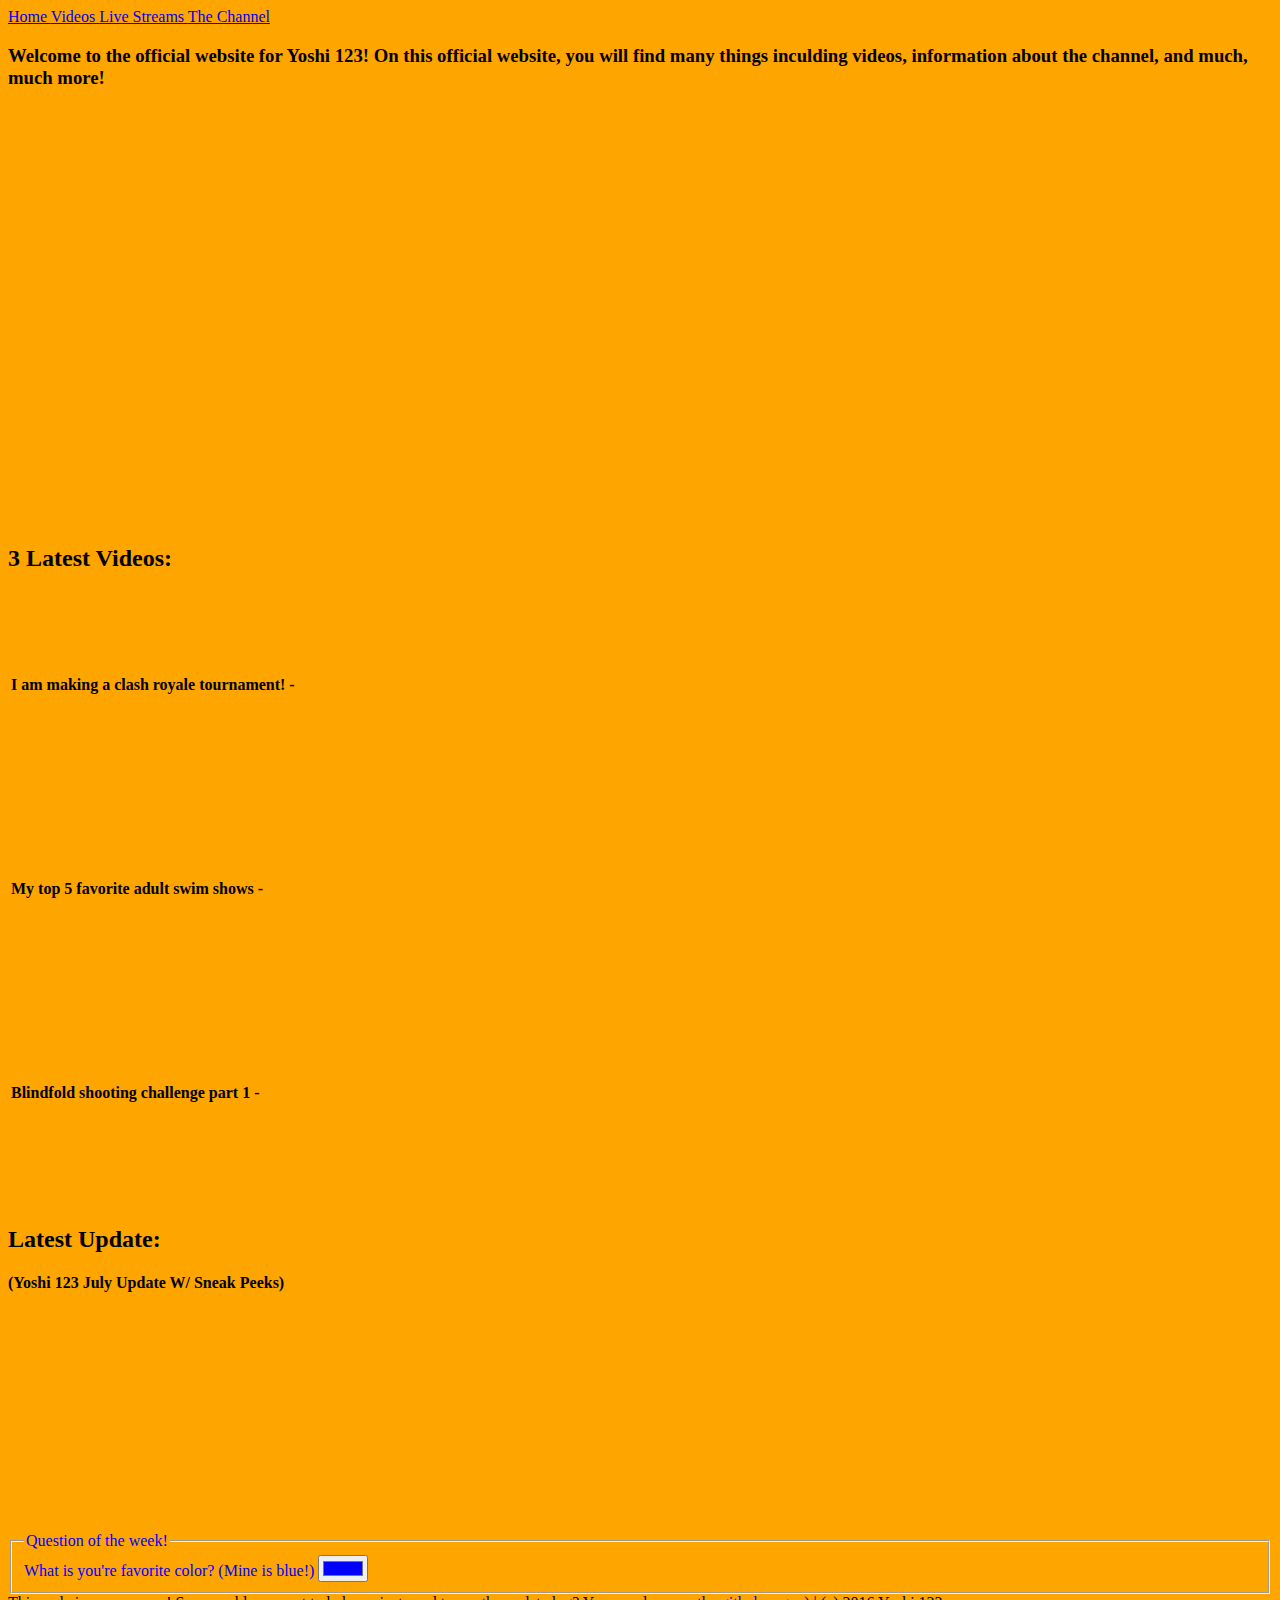
<file: index.html>
<html>
<head>
<title>Yoshi 123 - Home</title>
<a href ="https://coke11.github.io/yoshi123/">
Home

<a href ="https://coke11.github.io/yoshi123/videos">
Videos

<a href ="https://coke11.github.io/yoshi123/live-streams">
Live Streams

<a href ="https://www.youtube.com/channel/UCSk7gsduVAKHGKdX6IzMRQQ">
The Channel

</a>
</head>
<body style="background-color: orange;">
<script>
  function colorChange(color){
    document.getElementById("hiddenText").style.display = "inline";
    document.getElementById("hiddenText").style.color = color;
  }
</script>

<h3>Welcome to the official website for Yoshi 123! On this official website, you will find many things inculding videos, information about the channel, and much, much more!</h3>
<center><iframe width="550" height="400" src="https://www.youtube.com/embed/bazrPfAXXXA" frameborder="0" allowfullscreen></iframe></center></br>

</right><script src="https://apis.google.com/js/platform.js"></script>		
  		  
<div class="g-ytsubscribe" data-channelid="UCSk7gsduVAKHGKdX6IzMRQQ" data-layout="full" data-count="hidden"></div> </center>
  
<h2>3 Latest Videos:</h2>
<table>
  <tbody>
    <!-- This looks like a table-- but without a border it just ligns everything up -->
<tr><td> <h4>I am making a clash royale tournament! - </h4></td><td><iframe width="280" height="200" src="https://www.youtube.com/embed/smUHyahZOhg" frameborder="0" allowfullscreen></iframe></td></tr> 
<tr><td> <h4>My top 5 favorite adult swim shows - </h4></td><td><iframe width="280" height="200" src="https://www.youtube.com/embed/fm6cy_6DvOk" frameborder="0" allowfullscreen></iframe></td></tr>
<tr><td> <h4>Blindfold shooting challenge part 1 - </h4></td><td><iframe width="280" height="200" src="https://www.youtube.com/embed/Cur54deIuGQ" frameborder="0" allowfullscreen></iframe></td></tr>
</tbody>
</table>

<h2>Latest Update:</h2> <h4>(Yoshi 123 July Update W/ Sneak Peeks)</h4>
<iframe width="280" height="200" src="https://www.youtube.com/embed/_qEPEXj1xSE" frameborder="0" allowfullscreen></iframe>

<br>
<br>
<fieldset style="color: blue"><legend>Question of the week!</legend>What is you're  favorite color? (Mine is blue!) <input type="color" value="#0000ff" onchange="colorChange(this.value);" /> <span id="hiddenText" style="display:none;">I like that color :)</span></fieldset>

</body>
This code is open source!</font> See a problem, want to help, or just need to see the update log? You can do so on the <a href="https://github.com/coke11/yoshi123"
</a> github page </a>
:) | (c) 2016 Yoshi 123
</html>
</file>
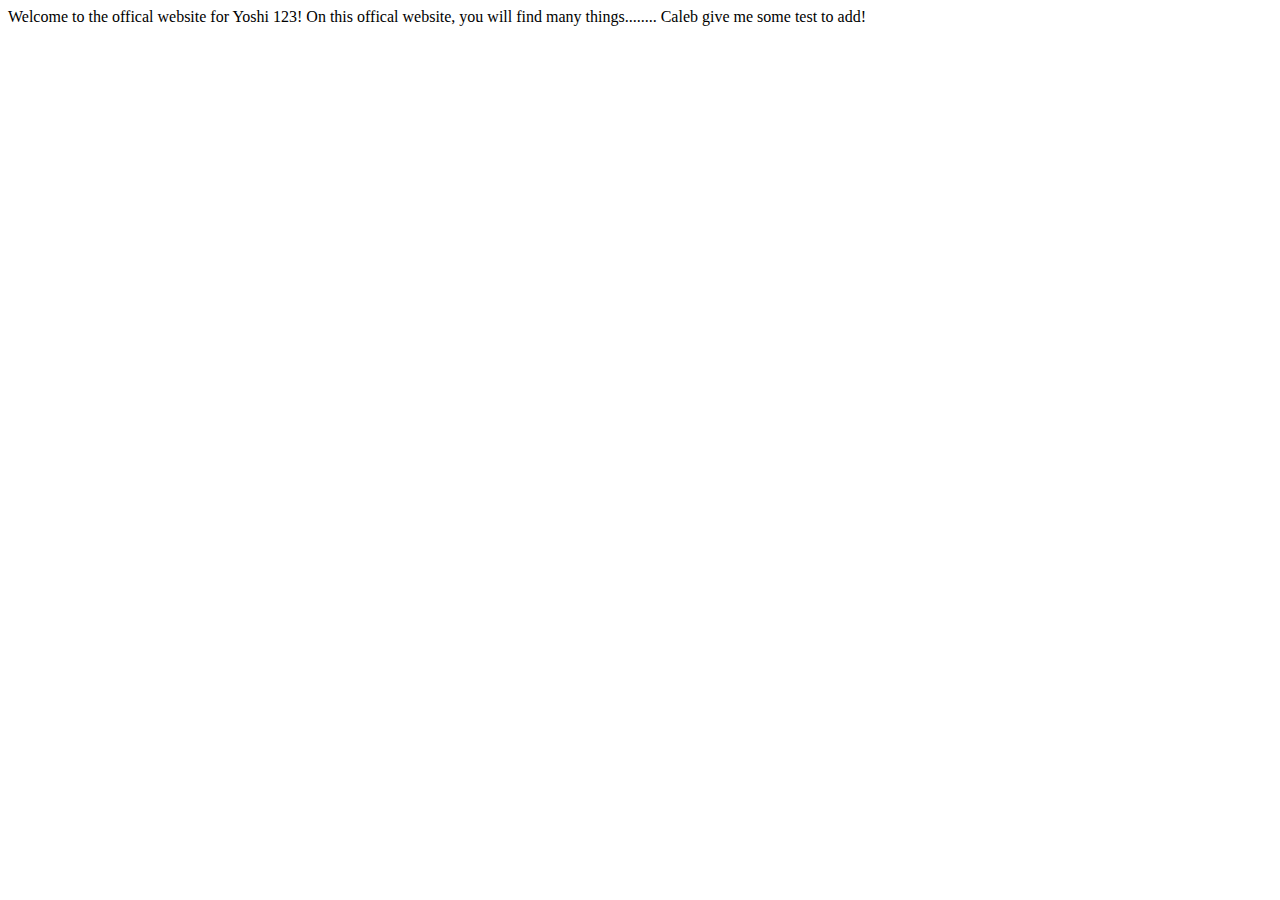
<file: home.html>
<html>
<head>
<title>Yoshi 123- Home</title>
</head>
<body>
Welcome to the offical website for Yoshi 123! On this offical website, you will find many things........ Caleb give me some test to add!
</body>
</html>
</file>
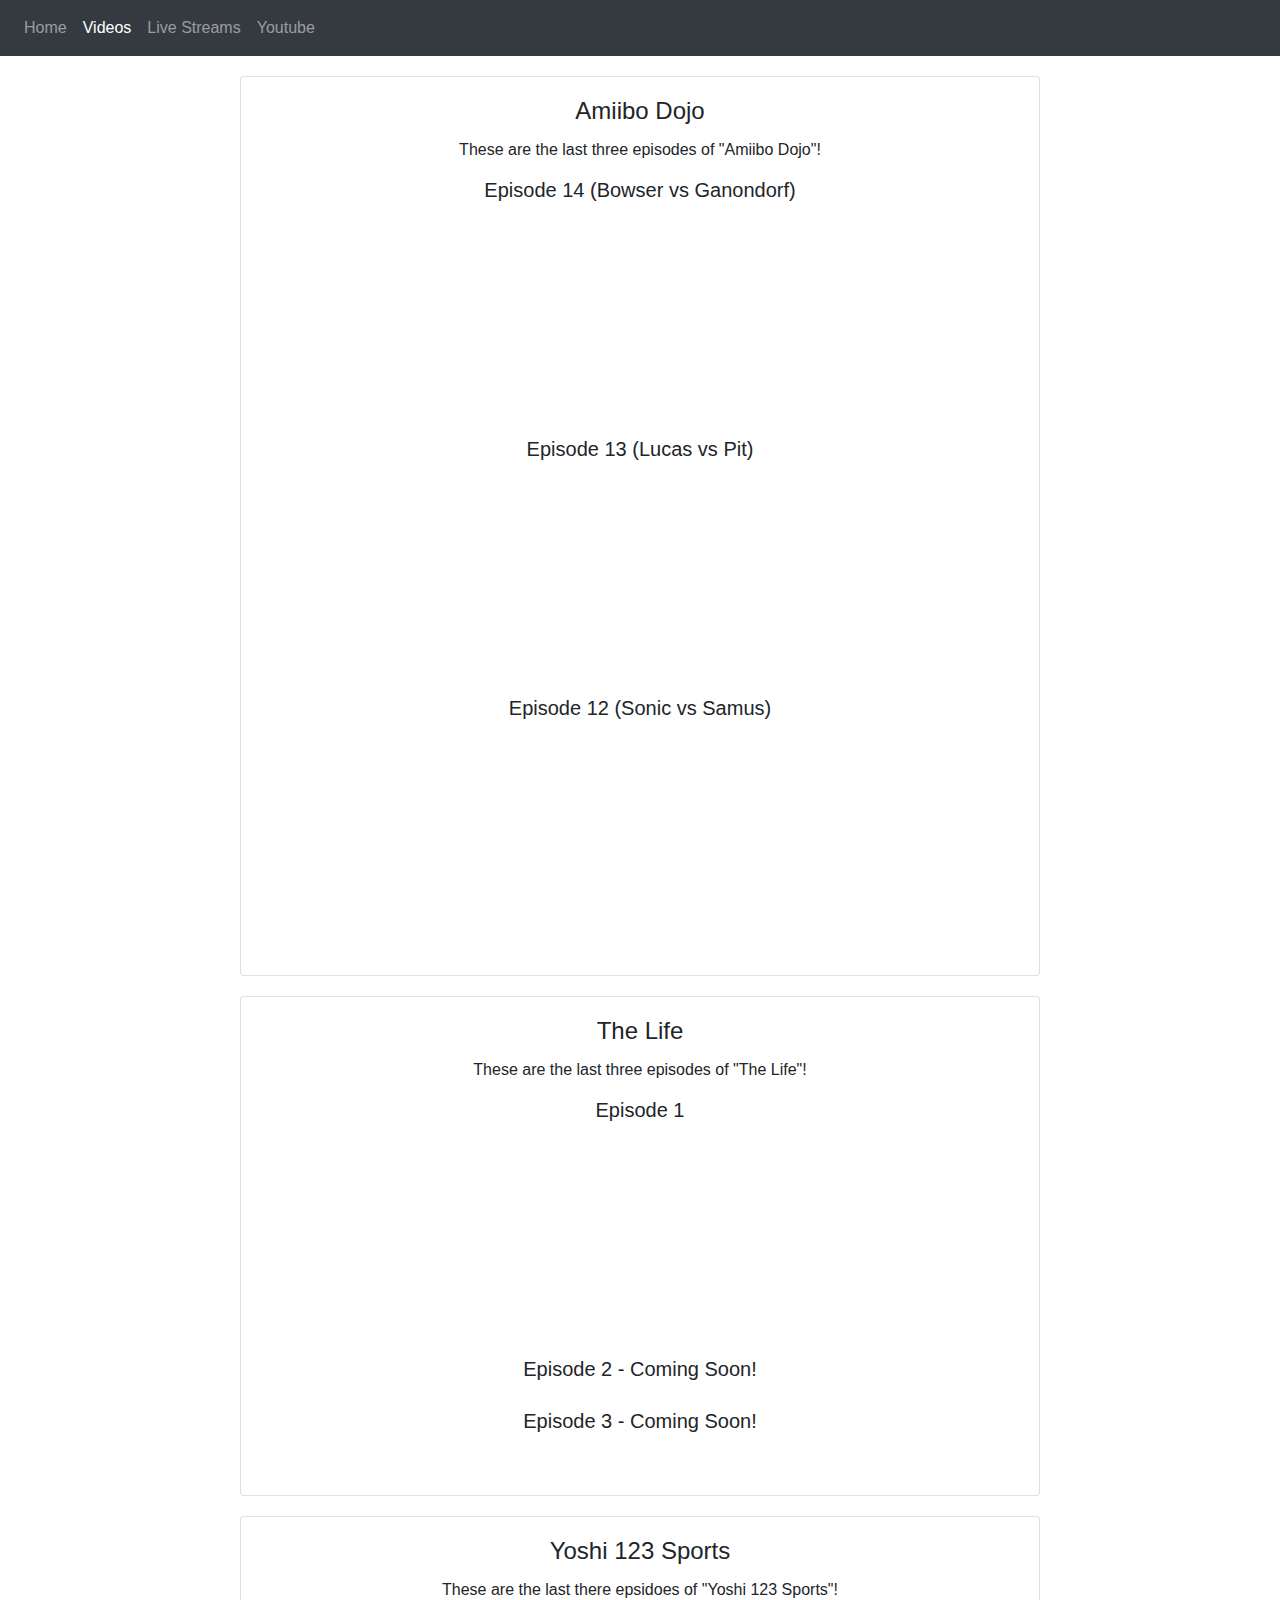
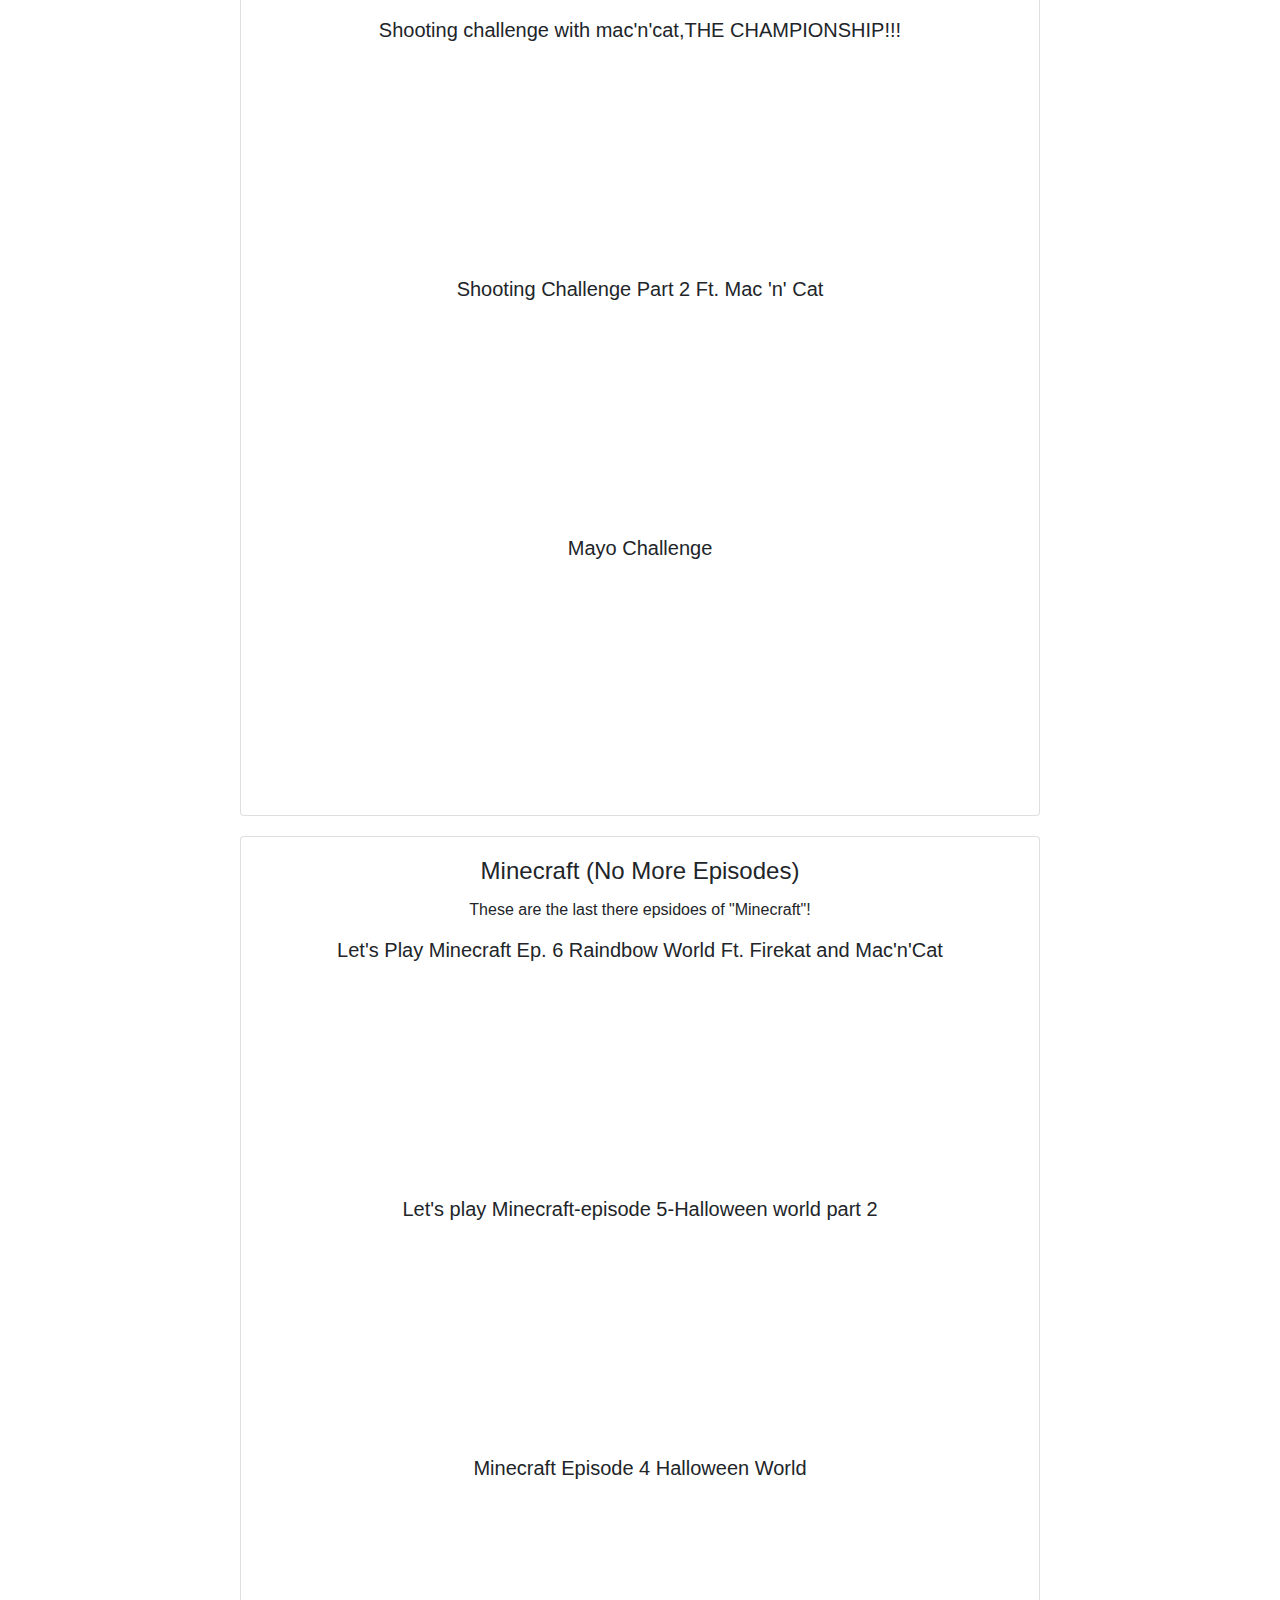
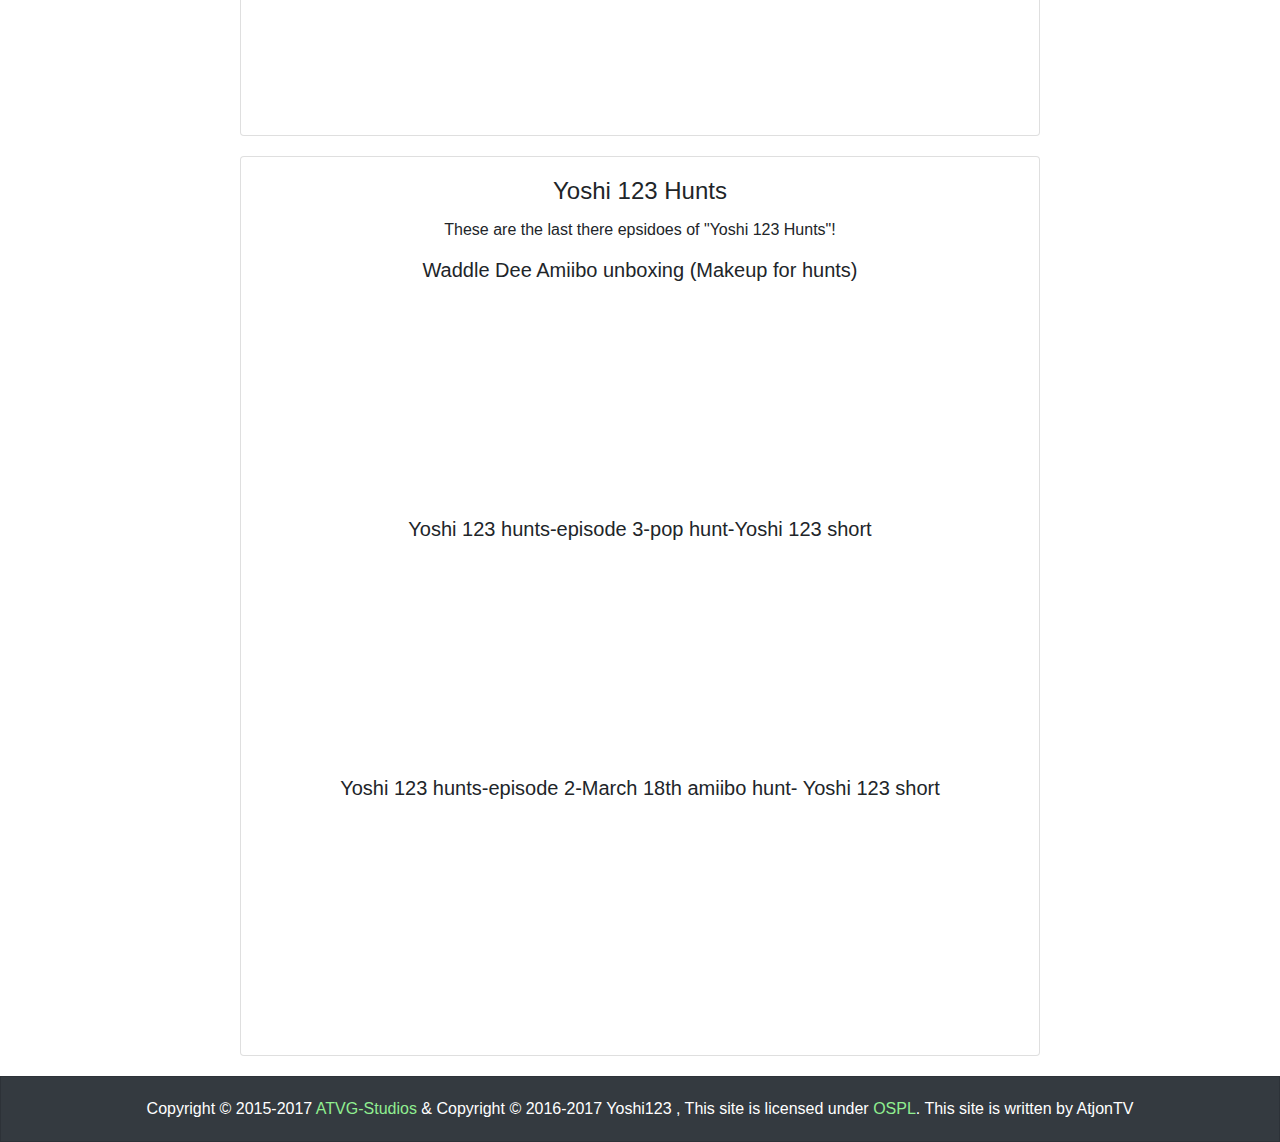
<file: videos.html>
<!DOCTYPE html>
<!--
    This site was written by ATVG-Studios/AtjonTV

    This Software is Licensed under ATVG-Studios's OSPLv1.1
    [ http://atvg-studios.at/OSPLv1.1 ]

    Copyright 2015-2017 ATVG-Studios, Yoshi123 is the Official owner of this Software and is allowed:
        to..
            change
            copy
            share
            distribute
            sell
            merge
            delete
            or else
        with this Software.
        What other people are allowed to can be seen in the OSPL, or in the License given by Yoshi123.
-->
<html lang="en">
    <head>
        <meta charset="UTF-8">
        <meta name="viewport" content="width=device-width, initial-scale=1.0">
        <meta http-equiv="X-UA-Compatible" content="ie=edge">
        <title>Yoshi123 - Videos</title>
        <!-- <INCLUDE Bootstrap 4> -->
        <link rel="stylesheet" href="https://maxcdn.bootstrapcdn.com/bootstrap/4.0.0-beta.2/css/bootstrap.min.css">
        <script src="https://ajax.googleapis.com/ajax/libs/jquery/3.2.1/jquery.min.js"></script>
        <script src="https://cdnjs.cloudflare.com/ajax/libs/popper.js/1.12.6/umd/popper.min.js"></script>
        <script src="https://maxcdn.bootstrapcdn.com/bootstrap/4.0.0-beta.2/js/bootstrap.min.js"></script> 
        <!-- </INCLUDE Bootstrap 4> -->
        <link rel="stylesheet" href="./style/main.css">
    </head>
    <body>
        <nav class="navbar navbar-expand-sm bg-dark navbar-dark">
            <ul class="navbar-nav">
                <li class="nav-item">
                    <a class="nav-link" href="./index.html">Home</a>
                </li>
                <li class="nav-item active">
                    <a class="nav-link" href="./videos.html">Videos</a>
                </li>
                <li class="nav-item">
                    <a class="nav-link" href="./live-streams.html">Live Streams</a>
                </li>
                <li class="nav-item">
                    <a class="nav-link" href="https://www.youtube.com/channel/UCSk7gsduVAKHGKdX6IzMRQQ">Youtube</a>
                </li>
            </ul>
        </nav> 
        <div class="center">
            <div class="spacer"></div>
            <div class="center card cardX-l">
                <div class="card-body">
                    <h4 class="card-title">Amiibo Dojo</h4>
                    <p class="card-text">These are the last three episodes of "Amiibo Dojo"!</p>
                    <h5>Episode 14 (Bowser vs Ganondorf)</h5>
                    <iframe width="400" height="200" src="https://www.youtube.com/embed/9kbjDWMkcoY" frameborder="0" allowfullscreen></iframe>
                    <div class="spacer"></div>
                    <h5>Episode 13 (Lucas vs Pit)</h5>
                    <iframe width="400" height="200" src="https://www.youtube.com/embed/p4jdGCL7sgM" frameborder="0" allowfullscreen></iframe>
                    <div class="spacer"></div>
                    <h5>Episode 12 (Sonic vs Samus)</h5>
                    <iframe width="400" height="200" src="https://www.youtube.com/embed/jJsrlaKYphA" frameborder="0" allowfullscreen></iframe>
                </div>
            </div>
            <div class="spacer"></div>
            <div class="center card cardX-m">
                <div class="card-body">
                    <h4 class="card-title">The Life</h4>
                    <p class="card-text">These are the last three episodes of "The Life"!</p>
                    <h5>Episode 1</h5>
                    <iframe width="400" height="200" src="https://www.youtube.com/embed/0-WIfzw6Sig" frameborder="0" allowfullscreen></iframe>
                    <div class="spacer"></div>
                    <h5>Episode 2 - Coming Soon!</h5>
                    <div class="spacer"></div>
                    <h5>Episode 3 - Coming Soon!</h5>
                </div>
            </div>
            <div class="spacer"></div>
            <div class="center card cardX-l">
                <div class="card-body">
                    <h4 class="card-title">Yoshi 123 Sports</h4>
                    <p class="card-text">These are the last there epsidoes of "Yoshi 123 Sports"!</p>
                    <h5>Shooting challenge with mac'n'cat,THE CHAMPIONSHIP!!!</h5>
                    <iframe width="400" height="200" src="https://www.youtube.com/embed/Ya73_jMzO6c" frameborder="0" allowfullscreen></iframe>
                    <div class="spacer"></div>
                    <h5>Shooting Challenge Part 2 Ft. Mac 'n' Cat</h5>
                    <iframe width="400" height="200" src="https://www.youtube.com/embed/o60xm2_VRvw" frameborder="0" allowfullscreen></iframe>
                    <div class="spacer"></div>
                    <h5>Mayo Challenge</h5>
                    <iframe width="400" height="200" src="https://www.youtube.com/embed/1KrfJBpB3gs" frameborder="0" allowfullscreen></iframe>
                </div>
            </div>
            <div class="spacer"></div>
            <div class="center card cardX-l">
                <div class="card-body">
                    <h4 class="card-title">Minecraft (No More Episodes)</h4>
                    <p class="card-text">These are the last there epsidoes of "Minecraft"!</p>
                    <h5>Let's Play Minecraft Ep. 6 Raindbow World Ft. Firekat and Mac'n'Cat</h5>
                    <iframe width="400" height="200" src="https://www.youtube.com/embed/msyBfE6yj0w" frameborder="0" allowfullscreen></iframe>
                    <div class="spacer"></div>
                    <h5>Let's play Minecraft-episode 5-Halloween world part 2</h5>
                    <iframe width="400" height="200" src="https://www.youtube.com/embed/B6R96qjRmgU" frameborder="0" allowfullscreen></iframe>
                    <div class="spacer"></div>
                    <h5>Minecraft Episode 4 Halloween World</h5>
                    <iframe width="400" height="200" src="https://www.youtube.com/embed/49VAb8znLAw" frameborder="0" allowfullscreen></iframe>
                </div>
            </div>
            <div class="spacer"></div>
            <div class="center card cardX-l">
                <div class="card-body">
                    <h4 class="card-title">Yoshi 123 Hunts</h4>
                    <p class="card-text">These are the last there epsidoes of "Yoshi 123 Hunts"!</p>
                    <h5>Waddle Dee Amiibo unboxing (Makeup for hunts)</h5>
                    <iframe width="400" height="200" src="https://www.youtube.com/embed/gvLvrjTh0NI" frameborder="0" allowfullscreen></iframe>
                    <div class="spacer"></div>
                    <h5>Yoshi 123 hunts-episode 3-pop hunt-Yoshi 123 short</h5>
                    <iframe width="400" height="200" src="https://www.youtube.com/embed/Mw-FXWjElZA" frameborder="0" allowfullscreen></iframe>
                    <div class="spacer"></div>
                    <h5>Yoshi 123 hunts-episode 2-March 18th amiibo hunt- Yoshi 123 short</h5>
                    <iframe width="400" height="200" src="https://www.youtube.com/embed/P6eZMQtCQH0" frameborder="0" allowfullscreen></iframe>
                </div>
            </div> 
        </div>
        <div class="footer">
            <div class="spacer"></div>
            <div class="footer-card card bg-dark">
                <div class="card-body">
                    <div class="center">
                        <a class="footer-text">Copyright &copy; 2015-2017 </a><a class="footer-link" href="http://atvg-studios.at">ATVG-Studios</a> <a class="footer-text">&amp; Copyright &copy; 2016-2017 Yoshi123 , This site is licensed under </a><a class="footer-link" href="http://atvg-studios.at/OSPLv1.1">OSPL</a><a class="footer-text">. This site is written by AtjonTV</a>
                    </div>
                </div>
            </div>
        </div>
    </body>
</html>
</file>
<file: style/main.css>
/*
    This site was written by ATVG-Studios/AtjonTV

    This Software is Licensed under ATVG-Studios's OSPLv1.1
    [ http://atvg-studios.at/OSPLv1.1 ]

    Copyright 2015-2017 ATVG-Studios, Yoshi123 is the Official owner of this Software and is allowed:
        to..
            change
            copy
            share
            distribute
            sell
            merge
            delete
            or else
        with this Software.
        What other people are allowed to can be seen in the OSPL, or in the License given by Yoshi123.
*/

.center
{
    text-align: center;
    margin: 0 auto;
}

.spacer
{
    padding: 10px;
}

.cardX
{
    width: 600px;
    height: 500px;
}

.cardX-m
{
    width: 800px;
    height: 500px;
}

.cardX-l
{
    width: 800px;
    height: 900px;
}

.footer .footer-card
{
    border-radius: 0px;
}

.footer .footer-card .footer-text
{
    color: white;
}

.footer .footer-card .footer-text:hover
{
    color: white;
}

.footer .footer-card .footer-link
{
    color: lightgreen;
    text-decoration: none;
}

.footer .footer-card .footer-link:hover
{
    color: lightgreen;
    text-decoration: underline;
}

.footer-b
{
    position: absolute;
    right: 0;
    bottom: 0;
    left: 0;
}

.footer-b .footer-card
{
    border-radius: 0px;
}

.footer-b .footer-card .footer-text
{
    color: white;
}

.footer-b .footer-card .footer-text:hover
{
    color: white;
}

.footer-b .footer-card .footer-link
{
    color: lightgreen;
    text-decoration: none;
}

.footer-b .footer-card .footer-link:hover
{
    color: lightgreen;
    text-decoration: underline;
}
</file>
